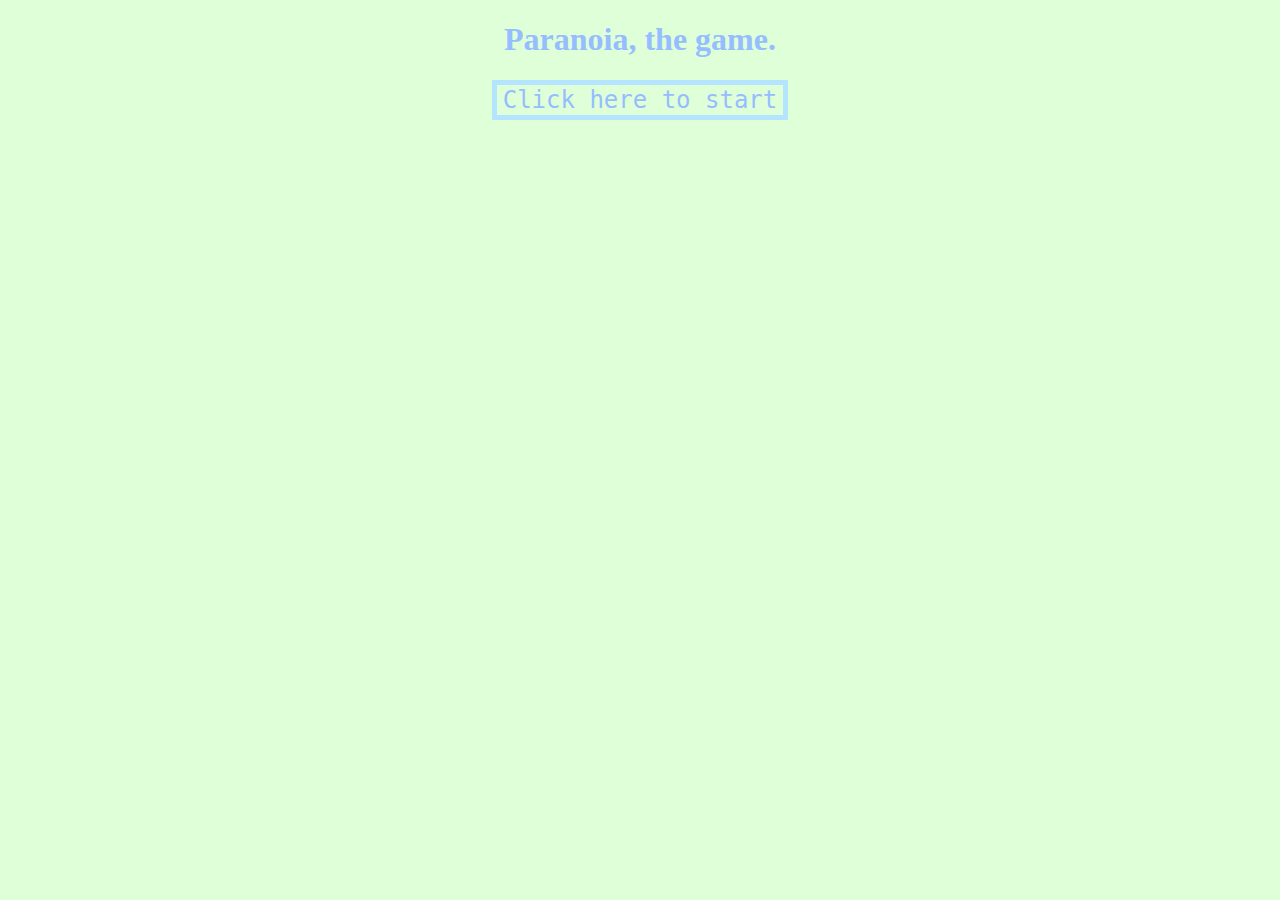
<file: index.html>
<!DOCTYPE html>
<html>
  <head>
    <meta charset = "utf-8" />
    <title>Password Testing</title>
    <script src="script.js"></script>
    <link rel="stylesheet" href="style.css">
  </head>
  <body>
    <h1>Paranoia, the game.</h1>
    <button onclick="start()">Click here to start</button>
  </body>
</html>
</file>
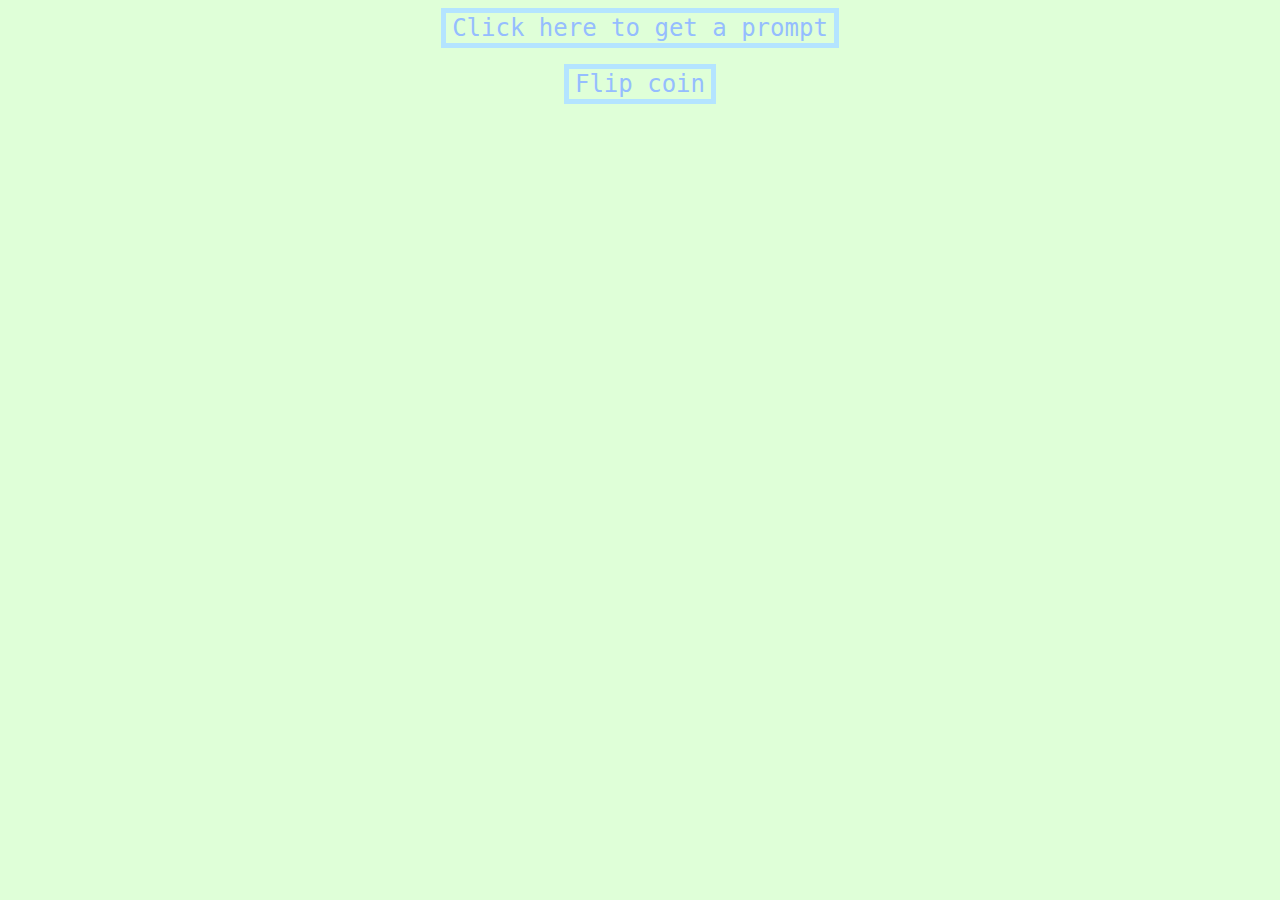
<file: prompt.html>
<!DOCTYPE html>
<html>
  <head>
    <meta charset = "utf-8" />
    <title>Prompt</title>
    <script src="script.js"></script>
    <link rel="stylesheet" href="style.css">
  </head>
  <body>
    <button onclick="randomQuestion()">Click here to get a prompt</button>
    <p id="prompt"></p>
    <p id="ranout"></p>
    <button onclick = "flip()">Flip coin</button>
    <p id="flip"></p>
    <p id="count"></p>
  </body>
</html>
</file>
<file: style.css>
html {
  height: 100%;
  width: 100%;
  background-color: #dfffd8;
  color: #95bdff;
  text-align: center;
}

body {
  font-family: 'Gill Sans', monospace
  margin-top: 200px;
}

button {
  font-size: 1.5em;
  font-family: 'Gill Sans', monospace;
  background-color: #dfffd8;
  color: #95bdff;
  border: 5px solid #b4e4ff;
}
</file>
